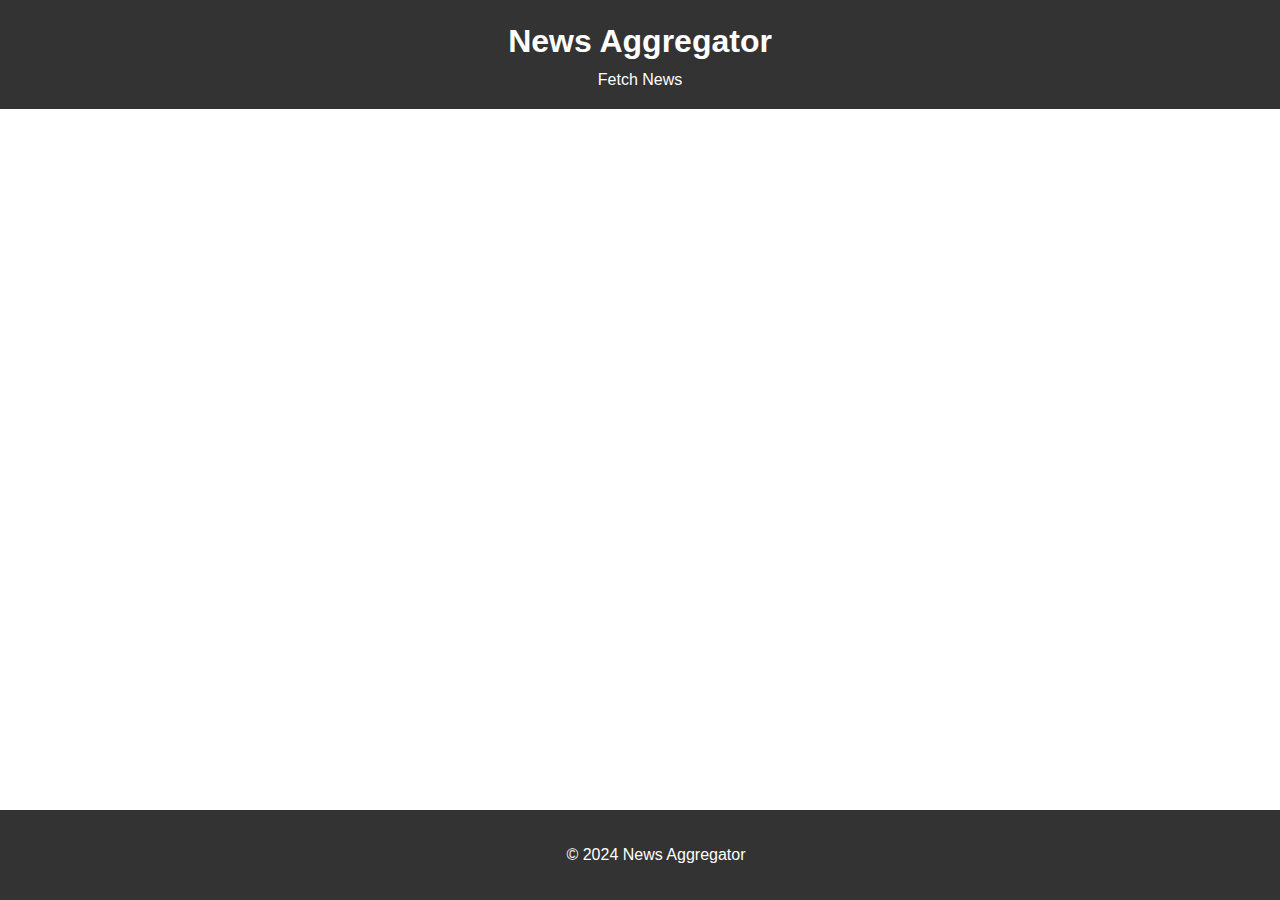
<file: NewsAggregator/src/main/resources/static/index.html>
<!DOCTYPE html>
<html lang="en">
<head>
    <meta charset="UTF-8">
    <meta name="viewport" content="width=device-width, initial-scale=1.0">
    <title>News Aggregator</title>
    <link rel="stylesheet" href="css/styles.css">
</head>
<body>
    <header>
        <h1>News Aggregator</h1>
        <nav>
            <a href="#" id="fetch-news">Fetch News</a>
        </nav>
    </header>
    <main>
        <section id="news-container">
            <!-- News articles will be inserted here -->
        </section>
    </main>
    <footer>
        <p>&copy; 2024 News Aggregator</p>
    </footer>
    <script src="js/app.js"></script>
</body>
</html>
</file>
<file: NewsAggregator/src/main/resources/static/css/styles.css>
@charset "UTF-8";
/* Basic reset and styles */
body {
    margin: 0;
    font-family: Arial, sans-serif;
    line-height: 1.6;
}

header {
    background: #333;
    color: #fff;
    padding: 1rem;
    text-align: center;
}

header h1 {
    margin: 0;
}

nav a {
    color: #fff;
    text-decoration: none;
    margin: 0 1rem;
}

main {
    padding: 1rem;
}

#news-container {
    display: flex;
    flex-wrap: wrap;
    gap: 1rem;
}

article {
    border: 1px solid #ddd;
    border-radius: 5px;
    padding: 1rem;
    background: #f9f9f9;
    width: 100%;
    box-shadow: 0 0 10px rgba(0,0,0,0.1);
}

article h2 {
    margin-top: 0;
}

footer {
    background: #333;
    color: #fff;
    text-align: center;
    padding: 1rem;
    position: fixed;
    bottom: 0;
    width: 100%;
}
</file>
